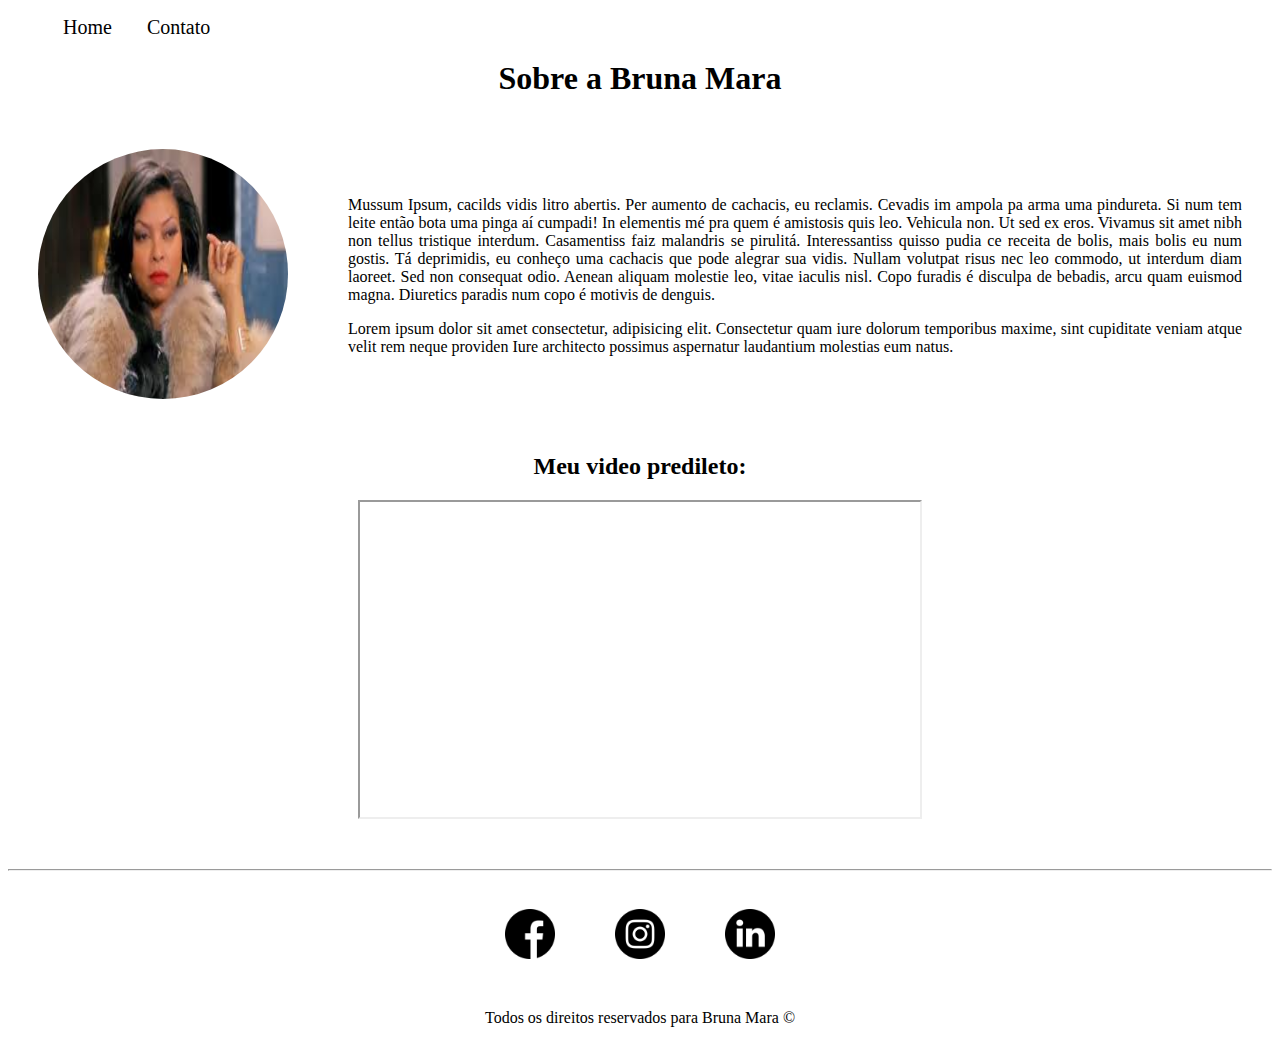
<file: index.html>
<!DOCTYPE html>
<html lang="pt-br">
<head>
    <meta charset="UTF-8">
    <meta name="viewport" content="width=device-width, initial-scale=1.0">
    <title>Bruna Mara</title>
    <link rel="stylesheet" href="assets/css/style.css">
</head>
<body>
    <ul id="menu">
        <li>
          <a href="index.html"> Home </a>  
        </li>
        <li>
            <a href="contato.html"> Contato </a>  
          </li>
        
    </ul>
 
    <h1 class="center">Sobre a Bruna Mara </h1>
    <div class="container">
        <div>
            <img class="br-50 wh-250 p-30" src="assets/img/cookie lion.jfif" alt="Foto da criadora deste conteúdo">
        </div>
        <div class="p-30">
        <p class="justify">
            Mussum Ipsum, cacilds vidis litro abertis. Per aumento de cachacis, eu reclamis. 
            Cevadis im ampola pa arma uma pindureta. Si num tem leite então bota uma pinga aí cumpadi! 
            In elementis mé pra quem é amistosis quis leo.
            Vehicula non. Ut sed ex eros. Vivamus sit amet nibh non tellus tristique interdum. 
            Casamentiss faiz malandris se pirulitá. Interessantiss quisso pudia ce receita de bolis, mais bolis eu num gostis. 
            Tá deprimidis, eu conheço uma cachacis que pode alegrar sua vidis.
            Nullam volutpat risus nec leo commodo, ut interdum diam laoreet. Sed non consequat odio. 
            Aenean aliquam molestie leo, vitae iaculis nisl. Copo furadis é disculpa de bebadis, arcu quam euismod magna. 
            Diuretics paradis num copo é motivis de denguis.
        </p>
        <p class="justify">

            Lorem ipsum dolor sit amet consectetur, adipisicing elit. Consectetur quam iure dolorum temporibus maxime, sint cupiditate veniam atque velit rem neque providen Iure architecto possimus aspernatur laudantium molestias eum natus.
            
        </p>
    </div>
    </div>
   
    <h2 class="center">Meu video predileto:</h2>
    <div class="container mb-50">
        <iframe width="560" 
        height="315" 
        src="https://www.youtube.com/embed/t8KeubYwNvE" 
        frameborder="4" 
        allow="accelerometer; autoplay; clipboard-write; encrypted-media; gyroscope; picture-in-picture" 
        allowfullscreen>
        </iframe>
    </div>
    <hr>
    <footer>
        <div class="container">
            <a href="https://www.facebook.com/" target="_blank">
                <img class="tm-social" src="assets/img/facebook.png" 
                alt="Logo do Facebook">

            </a>

            <a href="https://www.instagram.com" target="_blank">
                <img class="tm-social" src="assets/img/instagram.png" 
                alt="Logo do IG">
            </a>

            <a href="https://www.linkedin.com" target="_blank">
                <img class="tm-social" src="assets/img/linkedin.png" 
                alt="Logo do Linkedin">
            </a>
            

        </div>
        <p class="center" >
       Todos os direitos reservados para Bruna Mara &copy
        </p>
    </footer>

    </body>
    </html>
</file>
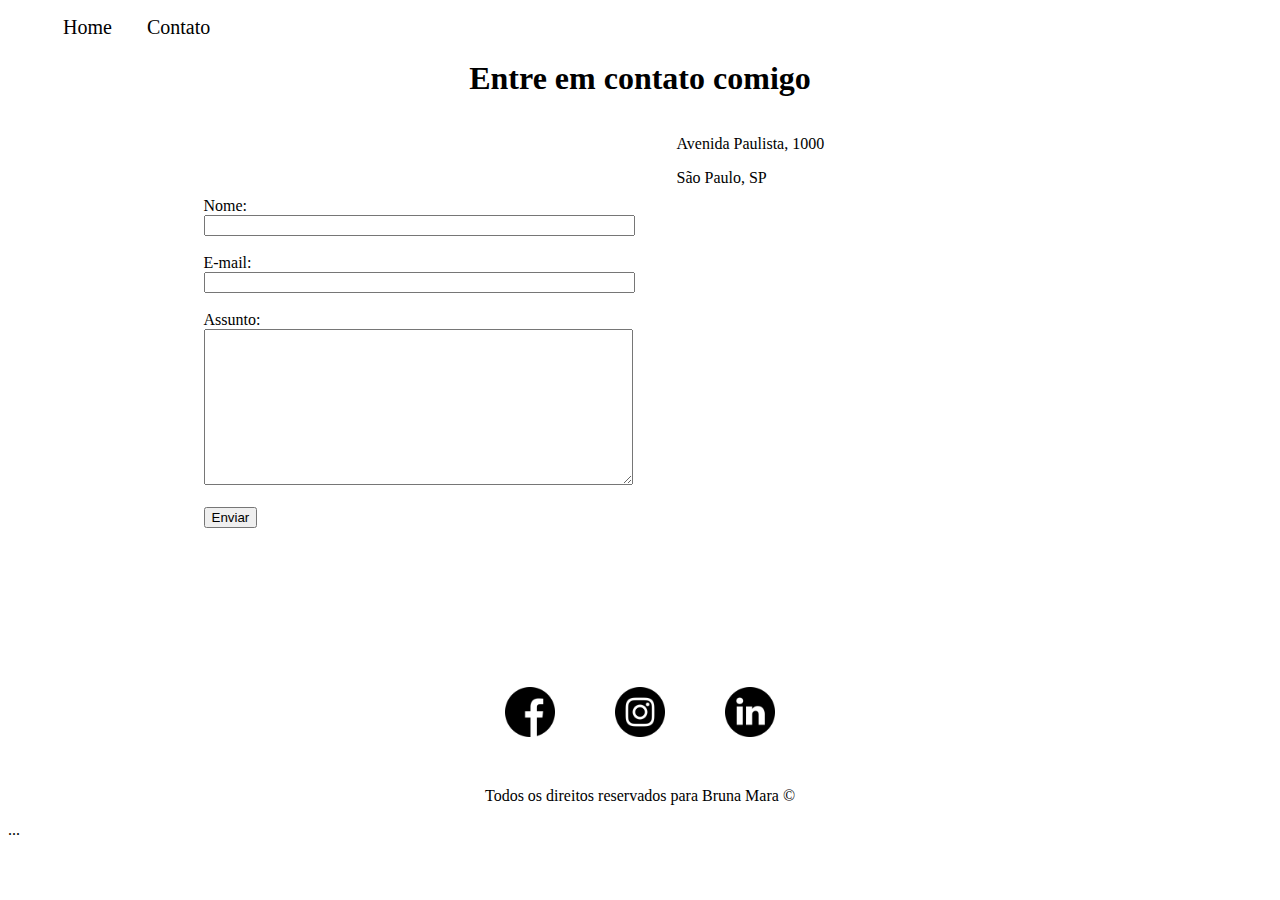
<file: contato.html>
<!DOCTYPE html>
<html lang="pt-br">
<head>
    <meta charset="UTF-8">
    <meta name="viewport" content="width=device-width, initial-scale=1.0">
    <title>Contato</title>
    <link rel="stylesheet" href="assets/css/style.css">
</head>
<body>
    <ul id="menu">
        <li>
          <a href="index.html"> Home </a>  
        </li>
        <li>
            <a href="contato.html"> Contato </a>  
          </li>
        
    </ul>
    <h1 class="center">Entre em contato comigo</h1>

    <div class="container mb-50">

      <div>
        <form>
            <label for="nome">Nome:</label> <br>
            <input type="text" id="nome" onkeyup='validaNome()'> 
            <div id='txtNome'></div>
            <br>
            <label for="email">E-mail:</label> <br>
            <input type="email" id="email" onkeyup='validaEmail()'>
            <div id='txtEmail'></div>
            <br>
            <label for="assunto">Assunto:</label> <br>
            <textarea name="assunto" id="assunto" cols="50" rows="10" onkeyup="validaAssunto()"></textarea>
            <div id='txtAssunto'></div>
            
            <br>
            <button onclick="enviar()">Enviar</button>
            </form>
         </div>
        
        <div class="ml-50">
        
        <p>Avenida Paulista, 1000</p>
        <p>São Paulo, SP</p>

        <iframe src="https://www.google.com/maps/embed?pb=!1m18!1m12!1m3!1d3657.1065594089096!2d-46.65390548502223!3d-23.5646160846812!2m3!1f0!2f0!3f0!3m2!1i1024!2i768!4f13.1!3m3!1m2!1s0x94ce59c7f481fd9f%3A0x9982bfde4df54830!2sBela%20Vista%2C%20S%C3%A3o%20Paulo%20-%20SP%2C%2001404-100!5e0!3m2!1spt-BR!2sbr!4v1603298044833!5m2!1spt-BR!2sbr" 
        width="400" height="400" frameborder="0" style="border:0;" allowfullscreen="" aria-hidden="false" 
        tabindex="0" onmousemove="mapaZoom()" onmouseout="mapaNormal()" id="mapa"></iframe>
        </div>
    </div>
    
    <footer>
        <div class="container">
            <a href="https://www.facebook.com/" target="_blank">
                <img class="tm-social" src="assets/img/facebook.png" 
                alt="Logo do Facebook">

            </a>

            <a href="https://www.instagram.com" target="_blank">
                <img class="tm-social" src="assets/img/instagram.png" 
                alt="Logo do IG">
            </a>

            <a href="https://www.linkedin.com" target="_blank">
                <img class="tm-social" src="assets/img/linkedin.png" 
                alt="Logo do Linkedin">
            </a>       
            
        </div>
        <p class="center" >
       Todos os direitos reservados para Bruna Mara &copy
        </p>
    </footer>
    
    <script src="assets/javascript/script.js"></script>
    ...
</body>
</html>
</file>
<file: assets/css/style.css>
/*Estilos da pagina index.html*/
.center{
    text-align: center;
}

.justify{
    text-align: justify;
}

.container{
    display: flex;
    flex-flow: row;
    justify-content: center;
    align-items: center;
}
#menu li{
    display: inline;
    padding: 15px;
    
}
#menu li a {
    text-decoration: none;
    color: black ; 
    font-size: 20px;
}
#menu li a:hover {
color: cornflowerblue;
}
.p-30{
    padding: 30px ;
}
.br-50{
    border-radius: 50%;
}
.wh-250{
    width: 250px;
    height: 250px;
}
.tm-social{
   width: 50px;
   height: 50px;
   padding: 30px; 
}
.mb-50{
  margin-bottom: 50px;  
}
/*Estilos da pagina contato.html*/
.ml-50{
    margin-left: 50px;
}
</file>
